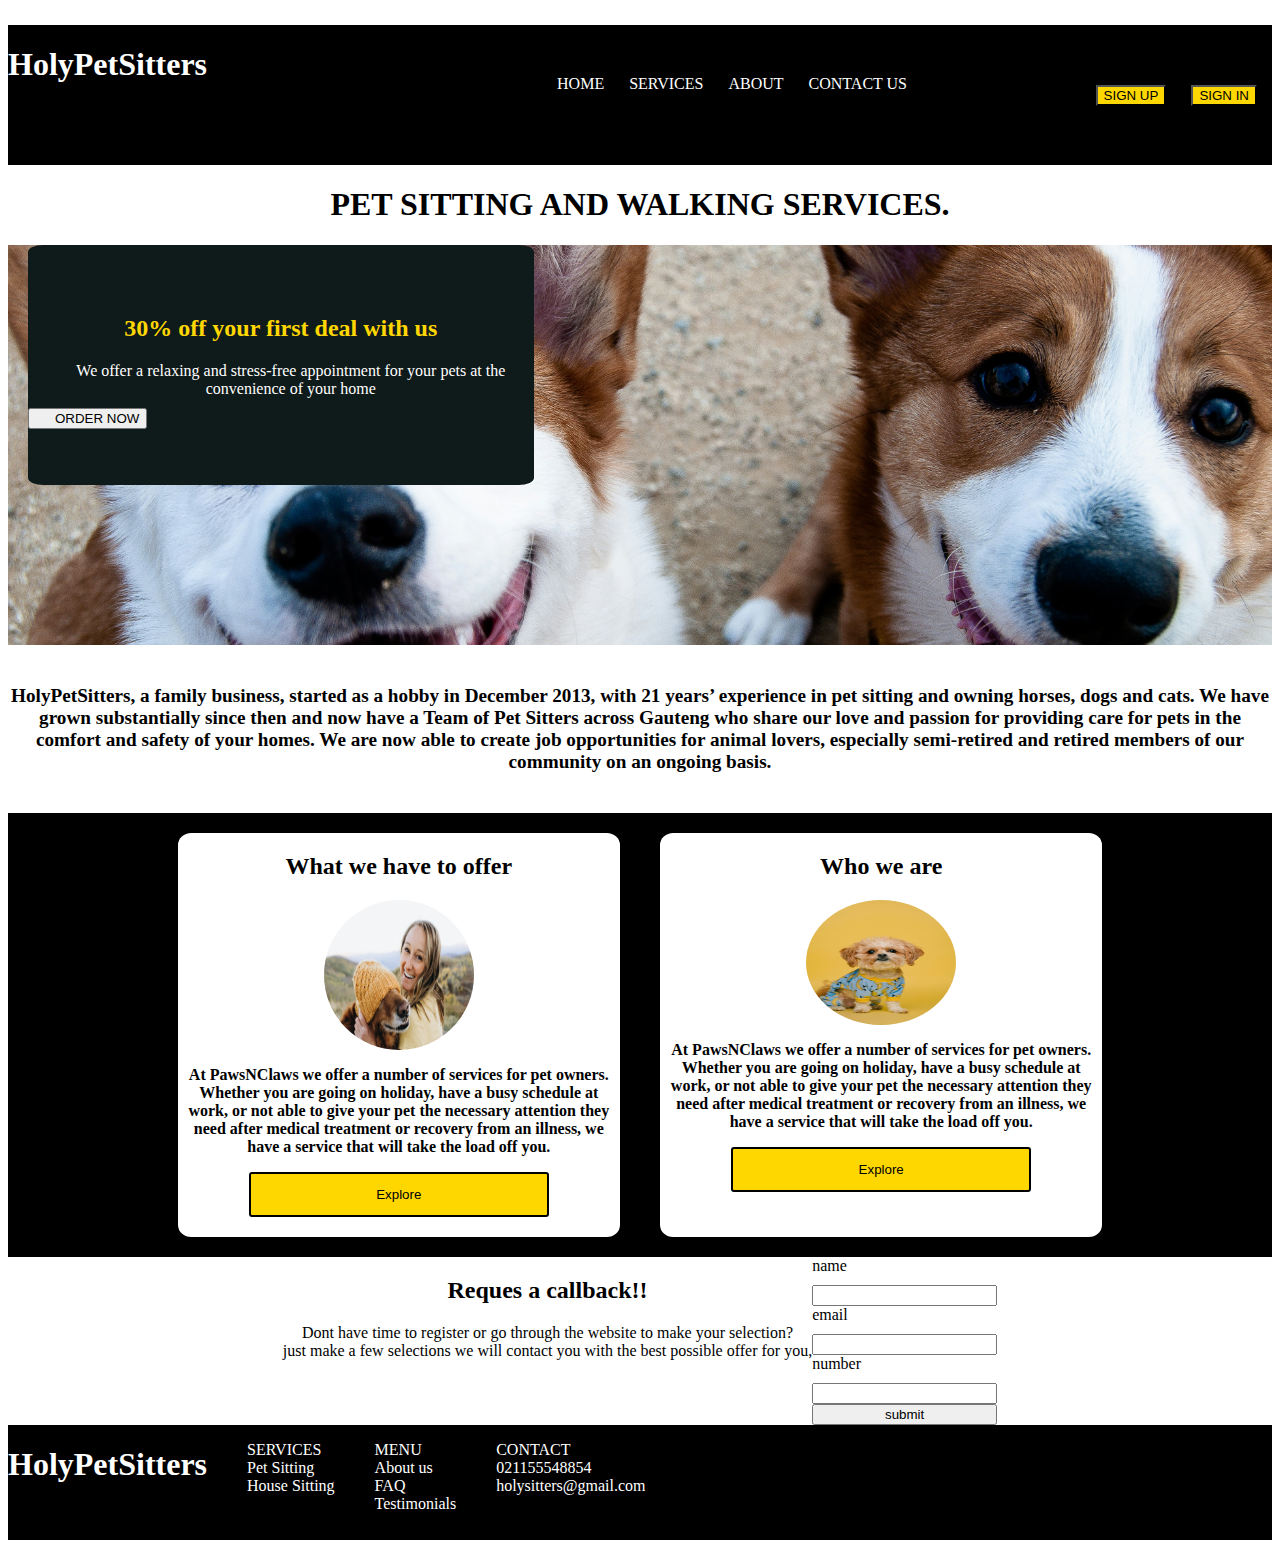
<file: HolyPetSitters/index.html>
<!DOCTYPE html>
<html>
	<head>
		<link rel="stylesheet" href="HolyStyles.css">
		<link rel="stylesheet" href="https://cdnjs.cloudflare.com/ajax/libs/font-awesome/6.0.0-beta3/css/all.min.css" integrity="sha384-28npROl9eIEb9jf8Qk2O7tmZ21zNvBKd8qTtYIv+oQe9Smo0ilWJT3qWOplNFw2j" crossorigin="anonymous">

	</head>
	<body>
		<div class="social-icons">
			<a href="#" class="social-icon"><i class="fab fa-facebook-f"></i></a>
			<a href="#" class="social-icon"><i class="fab fa-twitter"></i></a>
		<!-- Add more social media icons as needed -->
		</div>
		<header class="header-container">
			<h1>HolyPetSitters</h1>
			<nav>
				<ul>
					<li><a href="HolyHome.html">HOME</a></li>
					<li><a href="Services.html">SERVICES</a></li>
					<li><a href="about.html">ABOUT</a></li>
					<li><a href="contact.html">CONTACT US</a></li>
				</ul>
			</nav>
			<div class="sign">
				<button type="submit" onclick="window.location.href='registration.html';">SIGN UP</button>
				<button type="submit" onclick="window.location.href='login.html';">SIGN IN</button>
			</div>
		</header>
		
		<div class="intro">
			<h1>PET SITTING AND WALKING SERVICES.</h1>
		</div>
		
		<div class="welcome">
			<div class="welcome-container">
				<h2>30% off your first deal with us</h2>
				<p>We offer a relaxing and stress-free appointment for your pets at the convenience of your home</p>
				<button type="submit" onclick="window.location.href='sitters.html';">ORDER NOW</button>
			</div>
			
		</div>
		<div class="info">
			<p><b>HolyPetSitters, a family business, started as a hobby in December 2013, with 21 years’ experience in pet sitting and owning horses, dogs and cats.

We have grown substantially since then and now have a Team of Pet Sitters across Gauteng who share our love and passion for providing care for pets in the comfort and safety of your homes. We are now able to create job opportunities for animal lovers, especially semi-retired and retired members of our community on an ongoing basis.</b></p>
		</div>
		<div class="services-container">
			<div class="services">
				<h2>What we have to offer </h2>
				<img src="olivia-hutcherson-Uer1ZL2goM8-unsplash.jpg" width="150px" class="circle-image" height="150px">
				<p><b>At PawsNClaws we offer a number of services for pet owners. Whether you are going on holiday, have a busy schedule at work, or not able to give your pet the necessary attention they need after medical treatment or recovery from an illness, we have a service that will take the load off you.</b></p>
			<button type="submit" onclick="window.location.href='services.html';" >Explore</button>
			</div>
			<div class="services">
				<h2>Who we are </h2>
				<img src="karsten-winegeart-Qb7D1xw28Co-unsplash.jpg" width="150px" class="circle-image" height="125px" border-color="black">
				<p><b>At PawsNClaws we offer a number of services for pet owners. Whether you are going on holiday, have a busy schedule at work, or not able to give your pet the necessary attention they need after medical treatment or recovery from an illness, we have a service that will take the load off you.</b></p>
				<button type="submit" >Explore</button>
			</div>
			
		</div>
		

		<div class="quick-order-container">
			<div class="quick-order-container-item1">
				<h2>Reques a callback!!</h2>
				<p>Dont have time to register or go through the website to make your selection?<br> just make a few selections we will contact you with the best possible offer for you,</p>
				
			</div>
			<div class="quick-order-container-item2">
				<form>
					<label>name</label>
					<input type="text">
					<label>email</label>
					<input type="text">
					<label>number</label>
					<input type="text">
					<button type="submit">submit</button>
				</form>
			</div>
		</div>
		<footer>
			<h1>HolyPetSitters</h1>
			<div>
			<ul>
				<li class="remove-bullet">SERVICES</li>
				<li><a href="petsitting.html">Pet Sitting</a></li>
				<li>House Sitting</li>
			</ul>
			</div>
			<div>
			<ul>
				<li class="remove-bullet">MENU</li>
				<li>About us</li>
				<li>FAQ</li>
				<li>Testimonials</li>
			</ul>
			</div>
			<div >
				<ul class="left">
					<li>CONTACT</li>
					<li>021155548854</li>
					<li>holysitters@gmail.com</li>
				</ul>
			</div>
		</footer>
		

		
	</body>
</html>
</file>
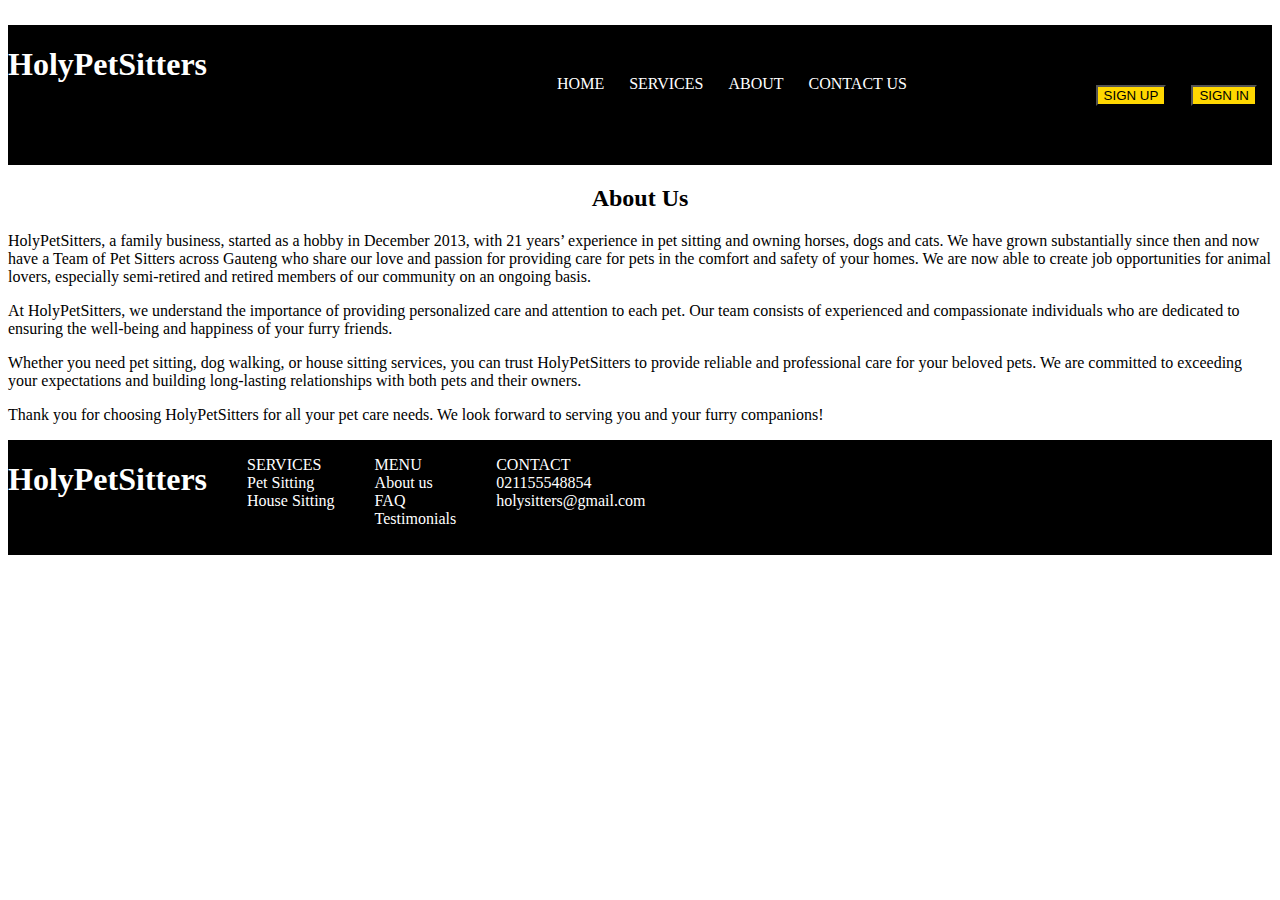
<file: HolyPetSitters/about.html>
<!DOCTYPE html>
<html lang="en">
<head>
    <meta charset="UTF-8">
    <meta name="viewport" content="width=device-width, initial-scale=1.0">
    <title>About Us - HolyPetSitters</title>
    <link rel="stylesheet" href="HolyStyles.css">
</head>
<body>
    <header class="header-container">
        <h1>HolyPetSitters</h1>
        <nav>
            <ul>
                <li><a href="HolyHome.html">HOME</a></li>
                <li><a href="Services.html">SERVICES</a></li>
                <li><a href="About.html">ABOUT</a></li>
                <li><a href="Contact.html">CONTACT US</a></li>
            </ul>
        </nav>
        <div class="sign">
            <button type="submit" onclick="window.location.href='registration.html';">SIGN UP</button>
            <button type="submit" onclick="window.location.href='login.html';">SIGN IN</button>
        </div>
    </header>

    <div class="about-us-container">
        <h2>About Us</h2>
        <div class="about-us-content">
            <p>HolyPetSitters, a family business, started as a hobby in December 2013, with 21 years’ experience in pet sitting and owning horses, dogs and cats. We have grown substantially since then and now have a Team of Pet Sitters across Gauteng who share our love and passion for providing care for pets in the comfort and safety of your homes. We are now able to create job opportunities for animal lovers, especially semi-retired and retired members of our community on an ongoing basis.</p>
            
            <p>At HolyPetSitters, we understand the importance of providing personalized care and attention to each pet. Our team consists of experienced and compassionate individuals who are dedicated to ensuring the well-being and happiness of your furry friends.</p>
            
            <p>Whether you need pet sitting, dog walking, or house sitting services, you can trust HolyPetSitters to provide reliable and professional care for your beloved pets. We are committed to exceeding your expectations and building long-lasting relationships with both pets and their owners.</p>
            
            <p>Thank you for choosing HolyPetSitters for all your pet care needs. We look forward to serving you and your furry companions!</p>
        </div>
    </div>

    <footer>
        <h1>HolyPetSitters</h1>
        <div>
            <ul>
                <li class="remove-bullet">SERVICES</li>
                <li><a href="petsitting.html">Pet Sitting</a></li>
                <li>House Sitting</li>
            </ul>
        </div>
        <div>
            <ul>
                <li class="remove-bullet">MENU</li>
                <li>About us</li>
                <li>FAQ</li>
                <li>Testimonials</li>
            </ul>
        </div>
        <div>
            <ul class="left">
                <li>CONTACT</li>
                <li>021155548854</li>
                <li>holysitters@gmail.com</li>
            </ul>
        </div>
    </footer>
</body>
</html>
</file>
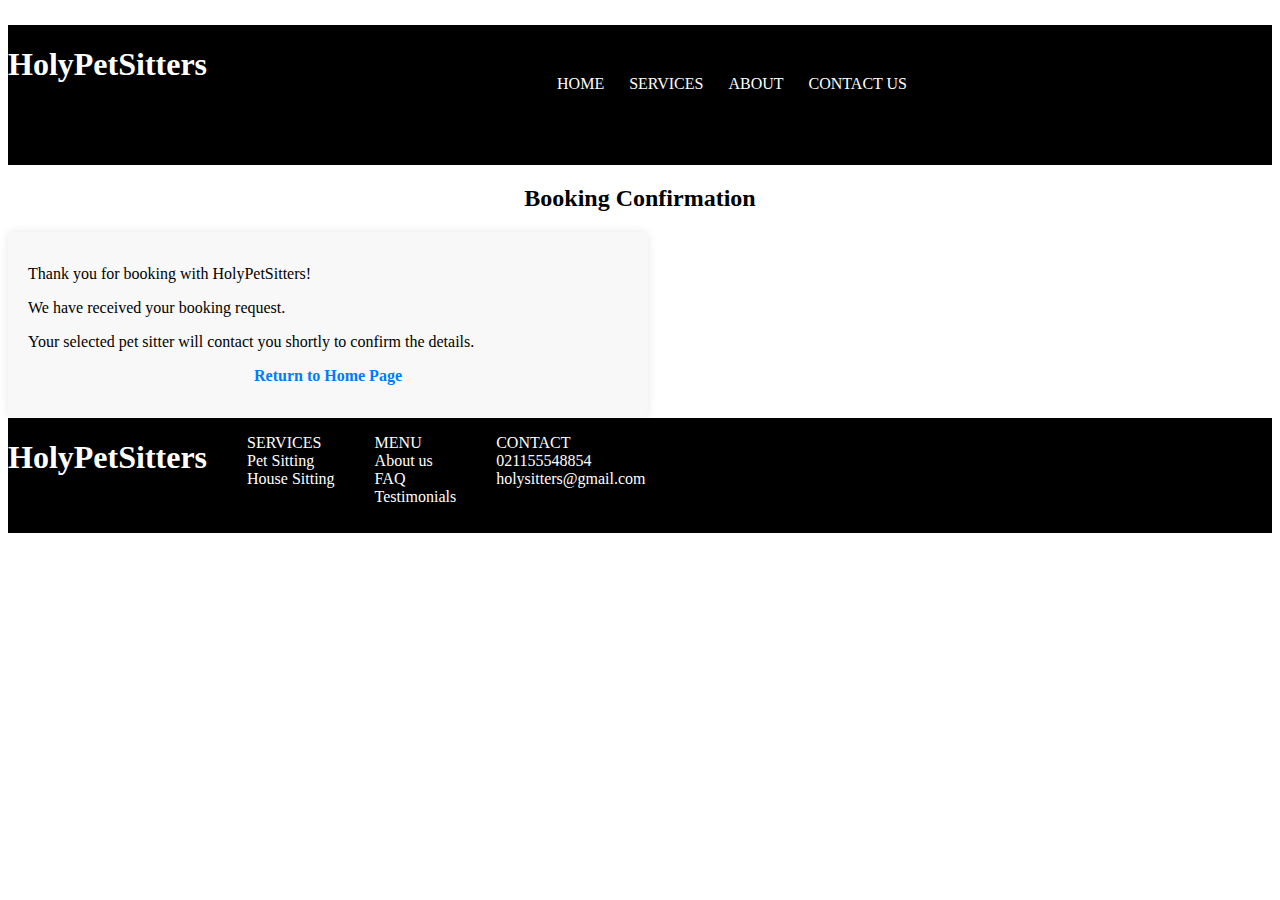
<file: HolyPetSitters/confirmation.html>
<!DOCTYPE html>
<html>
<head>
    <link rel="stylesheet" href="HolyStyles.css">
</head>
<body>
<header class="header-container">
    <h1>HolyPetSitters</h1>
    <nav>
        <ul>
            <li><a href="HolyHome.html">HOME</a></li>
            <li><a href="Services.html">SERVICES</a></li>
            <li><a href="About.html">ABOUT</a></li>
            <li><a href="Contact.html">CONTACT US</a></li>
        </ul>
    </nav>
</header>
<h2>Booking Confirmation</h2>
<div class="confirmation-message">
    <p>Thank you for booking with HolyPetSitters!</p>
    <p>We have received your booking request.</p>
    <p>Your selected pet sitter will contact you shortly to confirm the details.</p>
    <p><a href="HolyHome.html">Return to Home Page</a></p>
</div>

<footer>
    <h1>HolyPetSitters</h1>
    <div>
        <ul>
            <li class="remove-bullet">SERVICES</li>
            <li><a href="petsitting.html">Pet Sitting</a></li>
            <li>House Sitting</li>
        </ul>
    </div>
    <div>
        <ul>
            <li class="remove-bullet">MENU</li>
            <li>About us</li>
            <li>FAQ</li>
            <li>Testimonials</li>
        </ul>
    </div>
    <div >
        <ul class="left">
            <li>CONTACT</li>
            <li>021155548854</li>
            <li>holysitters@gmail.com</li>
        </ul>
    </div>
</footer>
</body>
</html>
</file>
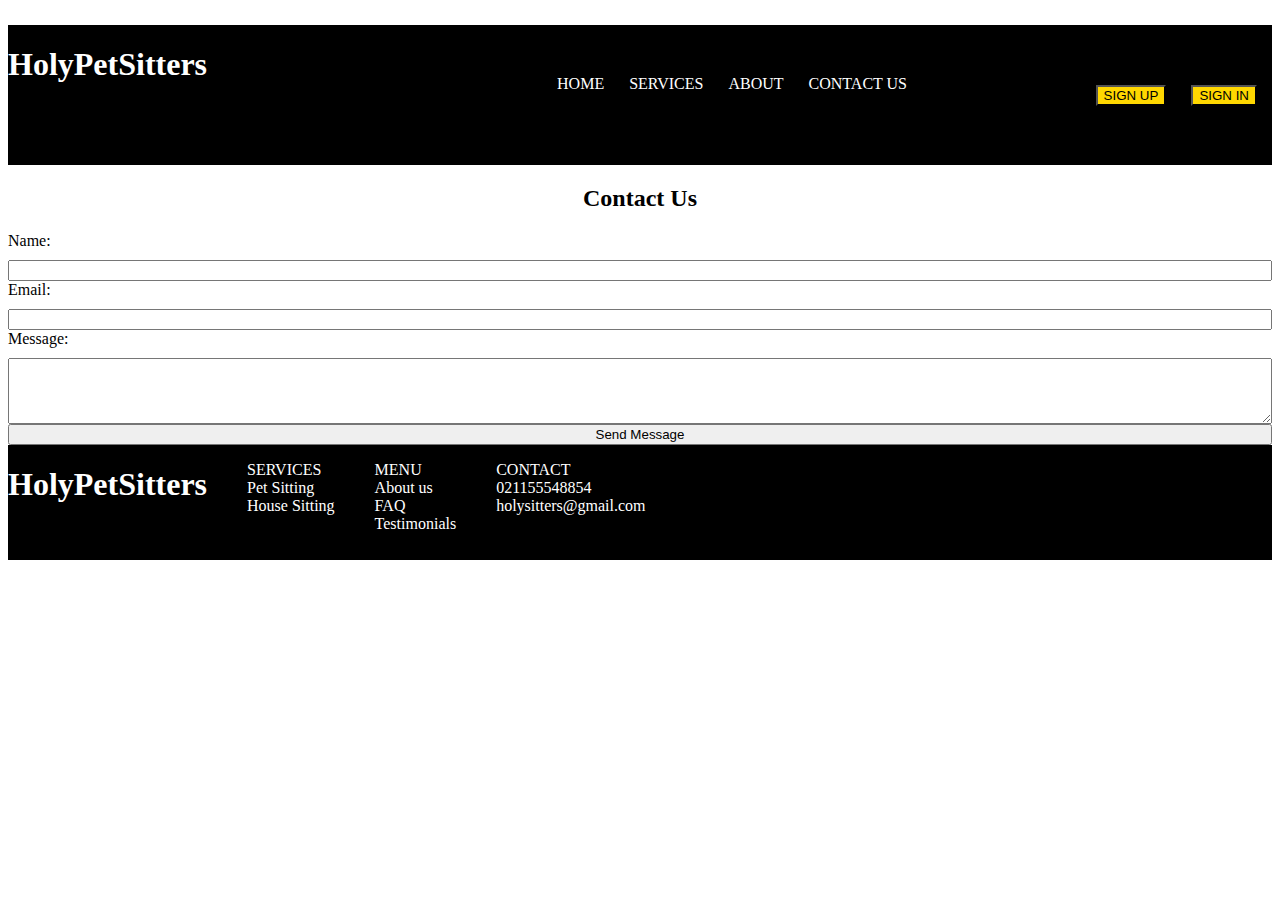
<file: HolyPetSitters/contact.html>
<!DOCTYPE html>
<html lang="en">
<head>
    <meta charset="UTF-8">
    <meta name="viewport" content="width=device-width, initial-scale=1.0">
    <title>Contact Us - HolyPetSitters</title>
    <link rel="stylesheet" href="HolyStyles.css">
</head>
<body>
    <header class="header-container">
        <h1>HolyPetSitters</h1>
        <nav>
            <ul>
                <li><a href="HolyHome.html">HOME</a></li>
                <li><a href="Services.html">SERVICES</a></li>
                <li><a href="About.html">ABOUT</a></li>
                <li><a href="Contact.html">CONTACT US</a></li>
            </ul>
        </nav>
        <div class="sign">
            <button type="submit" onclick="window.location.href='registration.html';">SIGN UP</button>
            <button type="submit" onclick="window.location.href='login.html';">SIGN IN</button>
        </div>
    </header>

    <div class="contact-form-container">
        <h2>Contact Us</h2>
        <form class="contact-form" action="#" method="post">
            <label for="name">Name:</label>
            <input type="text" id="name" name="name" required>

            <label for="email">Email:</label>
            <input type="email" id="email" name="email" required>

            <label for="message">Message:</label>
            <textarea id="message" name="message" rows="4" required></textarea>

            <button type="submit">Send Message</button>
        </form>
    </div>

    <footer>
        <h1>HolyPetSitters</h1>
        <div>
            <ul>
                <li class="remove-bullet">SERVICES</li>
                <li><a href="petsitting.html">Pet Sitting</a></li>
                <li>House Sitting</li>
            </ul>
        </div>
        <div>
            <ul>
                <li class="remove-bullet">MENU</li>
                <li>About us</li>
                <li>FAQ</li>
                <li>Testimonials</li>
            </ul>
        </div>
        <div>
            <ul class="left">
                <li>CONTACT</li>
                <li>021155548854</li>
                <li>holysitters@gmail.com</li>
            </ul>
        </div>
    </footer>
</body>
</html>
</file>
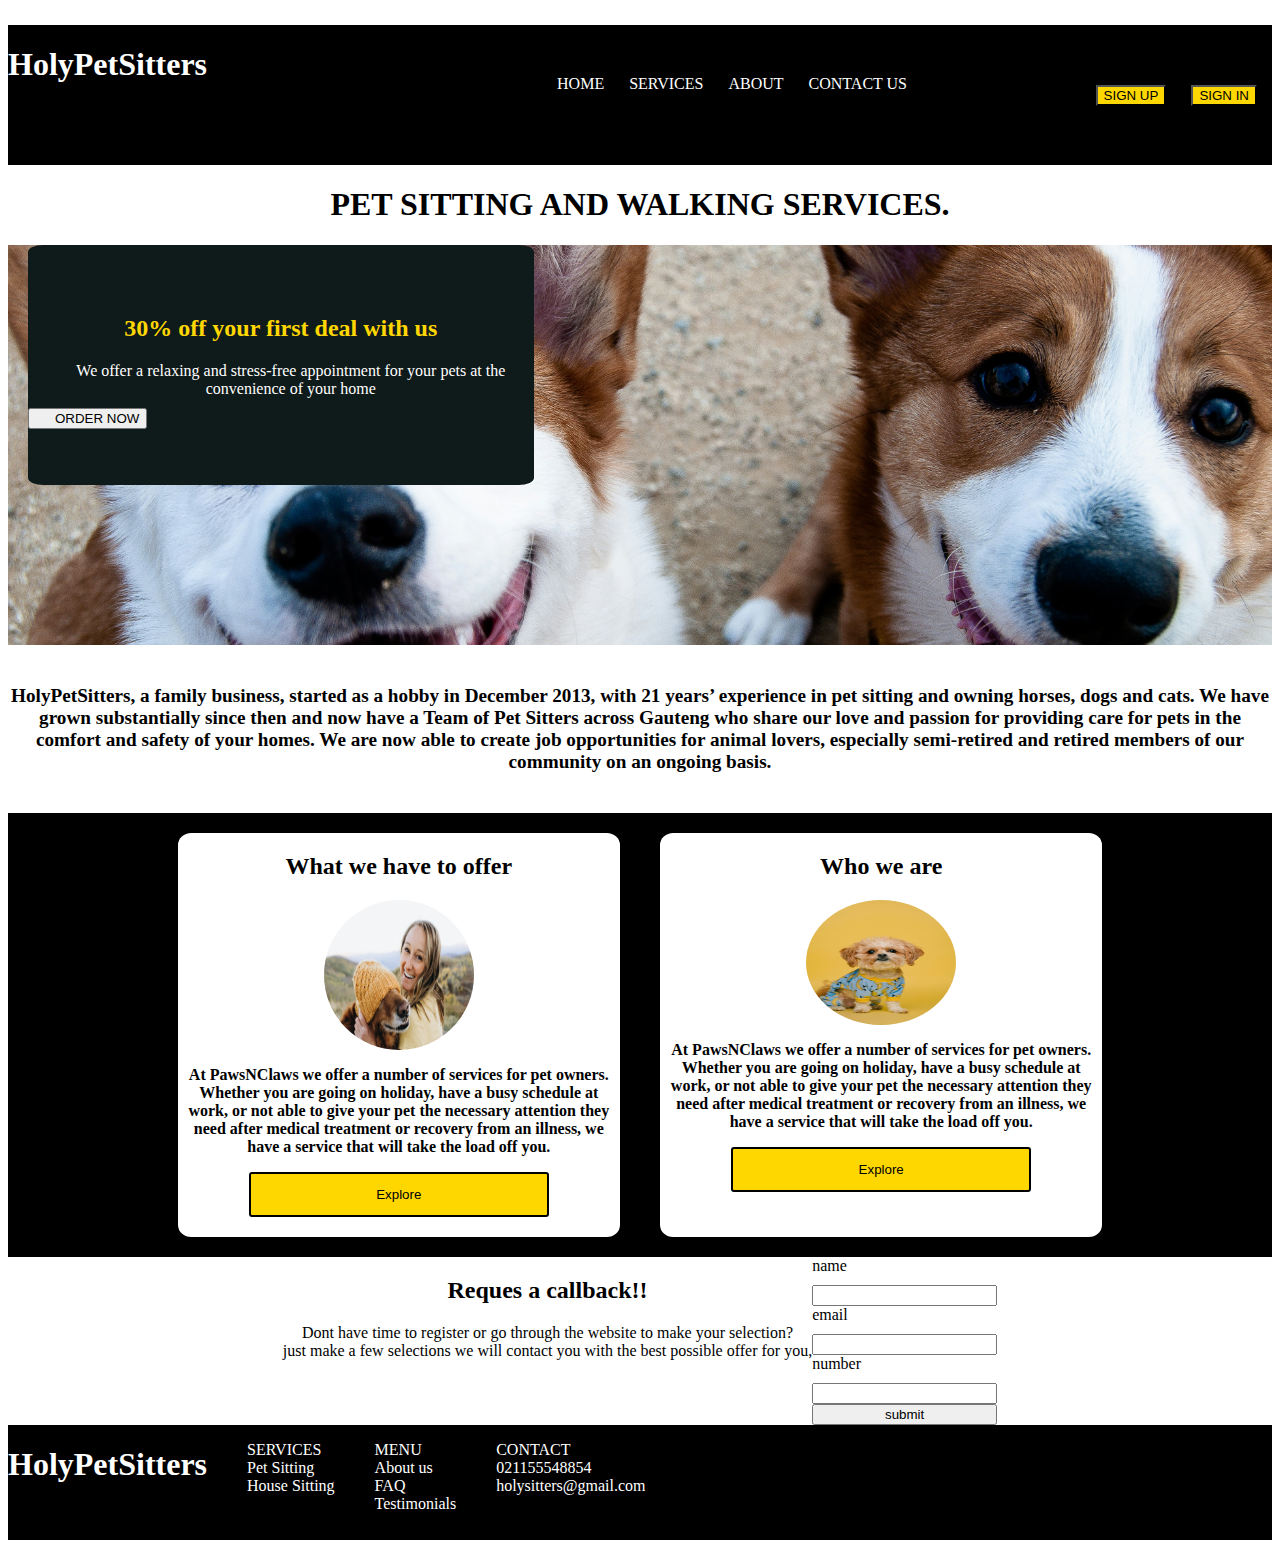
<file: HolyPetSitters/HolyHome.html>
<!DOCTYPE html>
<html>
	<head>
		<link rel="stylesheet" href="HolyStyles.css">
		<link rel="stylesheet" href="https://cdnjs.cloudflare.com/ajax/libs/font-awesome/6.0.0-beta3/css/all.min.css" integrity="sha384-28npROl9eIEb9jf8Qk2O7tmZ21zNvBKd8qTtYIv+oQe9Smo0ilWJT3qWOplNFw2j" crossorigin="anonymous">

	</head>
	<body>
		<div class="social-icons">
			<a href="#" class="social-icon"><i class="fab fa-facebook-f"></i></a>
			<a href="#" class="social-icon"><i class="fab fa-twitter"></i></a>
		<!-- Add more social media icons as needed -->
		</div>
		<header class="header-container">
			<h1>HolyPetSitters</h1>
			<nav>
				<ul>
					<li><a href="HolyHome.html">HOME</a></li>
					<li><a href="Services.html">SERVICES</a></li>
					<li><a href="about.html">ABOUT</a></li>
					<li><a href="contact.html">CONTACT US</a></li>
				</ul>
			</nav>
			<div class="sign">
				<button type="submit" onclick="window.location.href='registration.html';">SIGN UP</button>
				<button type="submit" onclick="window.location.href='login.html';">SIGN IN</button>
			</div>
		</header>
		
		<div class="intro">
			<h1>PET SITTING AND WALKING SERVICES.</h1>
		</div>
		
		<div class="welcome">
			<div class="welcome-container">
				<h2>30% off your first deal with us</h2>
				<p>We offer a relaxing and stress-free appointment for your pets at the convenience of your home</p>
				<button type="submit" onclick="window.location.href='sitters.html';">ORDER NOW</button>
			</div>
			
		</div>
		<div class="info">
			<p><b>HolyPetSitters, a family business, started as a hobby in December 2013, with 21 years’ experience in pet sitting and owning horses, dogs and cats.

We have grown substantially since then and now have a Team of Pet Sitters across Gauteng who share our love and passion for providing care for pets in the comfort and safety of your homes. We are now able to create job opportunities for animal lovers, especially semi-retired and retired members of our community on an ongoing basis.</b></p>
		</div>
		<div class="services-container">
			<div class="services">
				<h2>What we have to offer </h2>
				<img src="olivia-hutcherson-Uer1ZL2goM8-unsplash.jpg" width="150px" class="circle-image" height="150px">
				<p><b>At PawsNClaws we offer a number of services for pet owners. Whether you are going on holiday, have a busy schedule at work, or not able to give your pet the necessary attention they need after medical treatment or recovery from an illness, we have a service that will take the load off you.</b></p>
			<button type="submit" onclick="window.location.href='services.html';" >Explore</button>
			</div>
			<div class="services">
				<h2>Who we are </h2>
				<img src="karsten-winegeart-Qb7D1xw28Co-unsplash.jpg" width="150px" class="circle-image" height="125px" border-color="black">
				<p><b>At PawsNClaws we offer a number of services for pet owners. Whether you are going on holiday, have a busy schedule at work, or not able to give your pet the necessary attention they need after medical treatment or recovery from an illness, we have a service that will take the load off you.</b></p>
				<button type="submit" >Explore</button>
			</div>
			
		</div>
		

		<div class="quick-order-container">
			<div class="quick-order-container-item1">
				<h2>Reques a callback!!</h2>
				<p>Dont have time to register or go through the website to make your selection?<br> just make a few selections we will contact you with the best possible offer for you,</p>
				
			</div>
			<div class="quick-order-container-item2">
				<form>
					<label>name</label>
					<input type="text">
					<label>email</label>
					<input type="text">
					<label>number</label>
					<input type="text">
					<button type="submit">submit</button>
				</form>
			</div>
		</div>
		<footer>
			<h1>HolyPetSitters</h1>
			<div>
			<ul>
				<li class="remove-bullet">SERVICES</li>
				<li><a href="petsitting.html">Pet Sitting</a></li>
				<li>House Sitting</li>
			</ul>
			</div>
			<div>
			<ul>
				<li class="remove-bullet">MENU</li>
				<li>About us</li>
				<li>FAQ</li>
				<li>Testimonials</li>
			</ul>
			</div>
			<div >
				<ul class="left">
					<li>CONTACT</li>
					<li>021155548854</li>
					<li>holysitters@gmail.com</li>
				</ul>
			</div>
		</footer>
		

		
	</body>
</html>
</file>
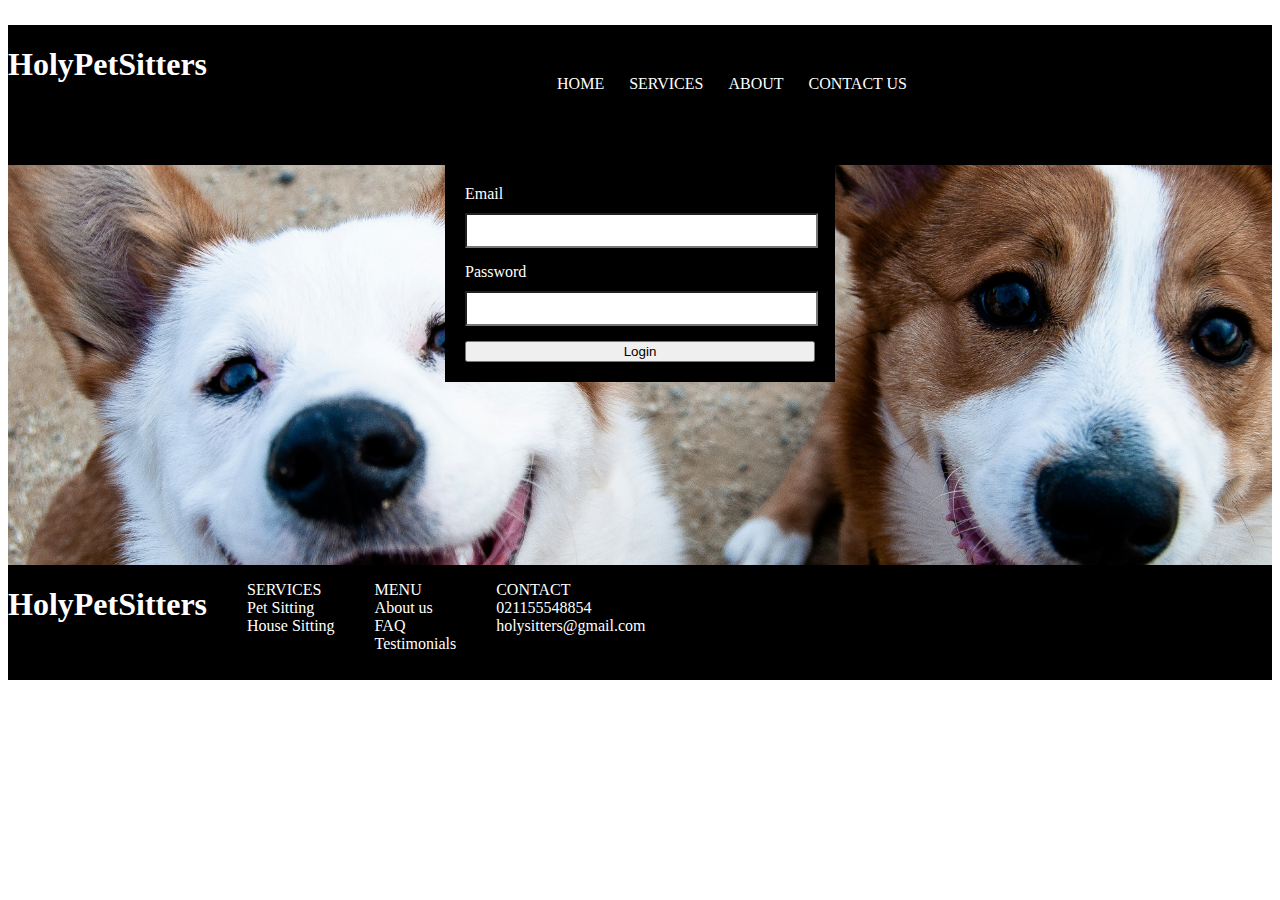
<file: HolyPetSitters/login.html>
<!DOCTYPE html>
<html>
<head>
    <link rel="stylesheet" href="HolyStyles.css">
</head>
<body>
<header class="header-container">
    <h1>HolyPetSitters</h1>
    <nav>
        <ul>
            <li><a href="HolyHome.html">HOME</a></li>
            <li><a href="Services.html">SERVICES</a></li>
            <li><a href="About.html">ABOUT</a></li>
            <li><a href="Contact.html">CONTACT US</a></li>
        </ul>
    </nav>
</header>
<div class="welcome">
    <div class="login">

        <form>
            <label for="email">Email</label>
            <input type="email" id="email" required>
            <label for="password">Password</label>
            <input type="password" id="password" required>
            <button type="submit">Login</button>
        </form>
    </div>
</div>
<footer>
    <h1>HolyPetSitters</h1>
    <div>
        <ul>
            <li class="remove-bullet">SERVICES</li>
            <li><a href="petsitting.html">Pet Sitting</a></li>
            <li>House Sitting</li>
        </ul>
    </div>
    <div>
        <ul>
            <li class="remove-bullet">MENU</li>
            <li>About us</li>
            <li>FAQ</li>
            <li>Testimonials</li>
        </ul>
    </div>
    <div >
        <ul class="left">
            <li>CONTACT</li>
            <li>021155548854</li>
            <li>holysitters@gmail.com</li>
        </ul>
    </div>
</footer>
</body>
</html>
</file>
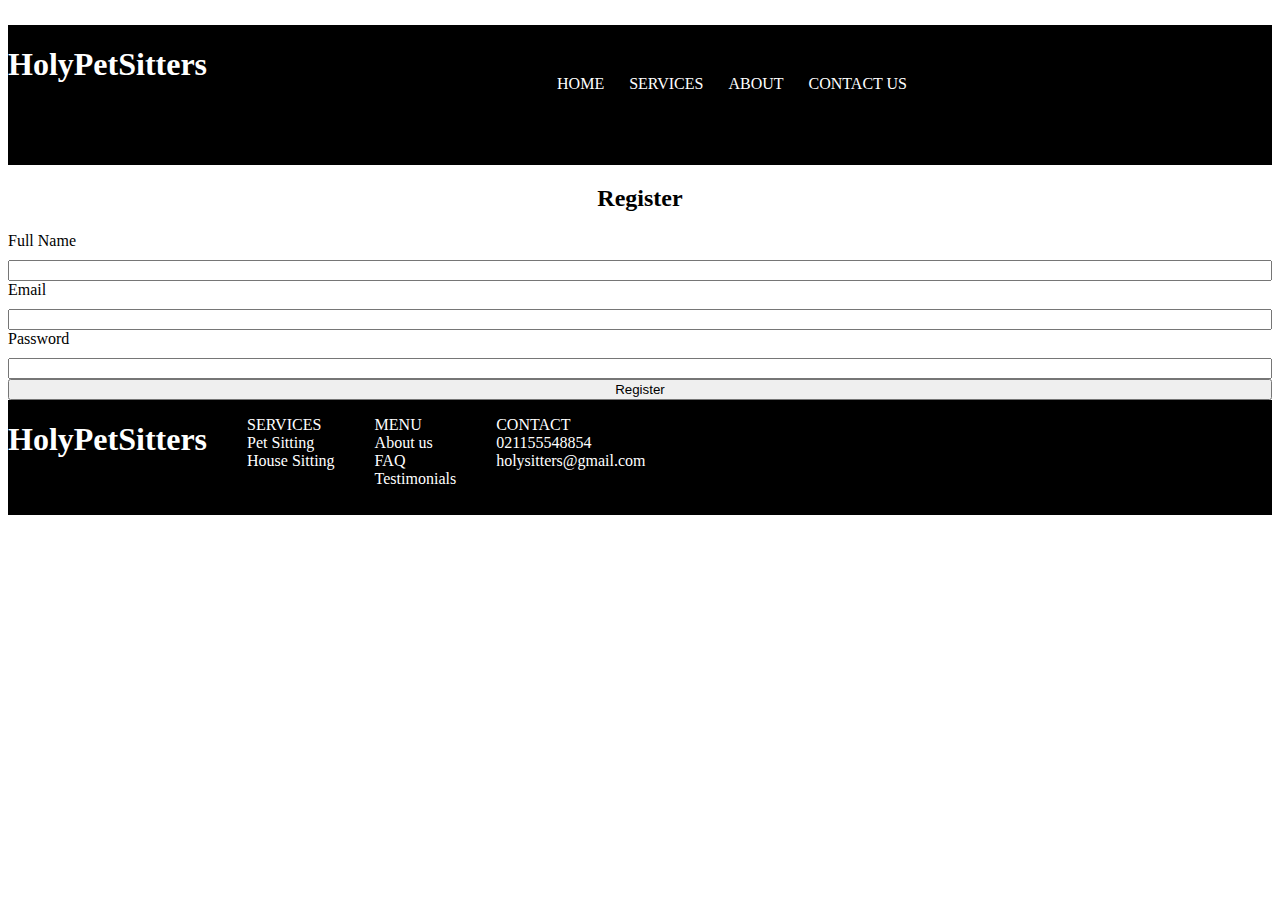
<file: HolyPetSitters/registration.html>
<!DOCTYPE html>
<html>
<head>
    <link rel="stylesheet" href="HolyStyles.css">
</head>
<body>
<header class="header-container">
    <h1>HolyPetSitters</h1>
    <nav>
        <ul>
            <li><a href="HolyHome.html">HOME</a></li>
            <li><a href="Services.html">SERVICES</a></li>
            <li><a href="About.html">ABOUT</a></li>
            <li><a href="Contact.html">CONTACT US</a></li>
        </ul>
    </nav>
</header>
<div class="registration">
    <h2>Register</h2>
    <form>
        <label for="fullname">Full Name</label>
        <input type="text" id="fullname" required>
        <label for="email">Email</label>
        <input type="email" id="email" required>
        <label for="password">Password</label>
        <input type="password" id="password" required>
        <button type="submit">Register</button>
    </form>
</div>

<footer>
    <h1>HolyPetSitters</h1>
    <div>
        <ul>
            <li class="remove-bullet">SERVICES</li>
            <li><a href="petsitting.html">Pet Sitting</a></li>
            <li>House Sitting</li>
        </ul>
    </div>
    <div>
        <ul>
            <li class="remove-bullet">MENU</li>
            <li>About us</li>
            <li>FAQ</li>
            <li>Testimonials</li>
        </ul>
    </div>
    <div >
        <ul class="left">
            <li>CONTACT</li>
            <li>021155548854</li>
            <li>holysitters@gmail.com</li>
        </ul>
    </div>
</footer>
</body>
</html>
</file>
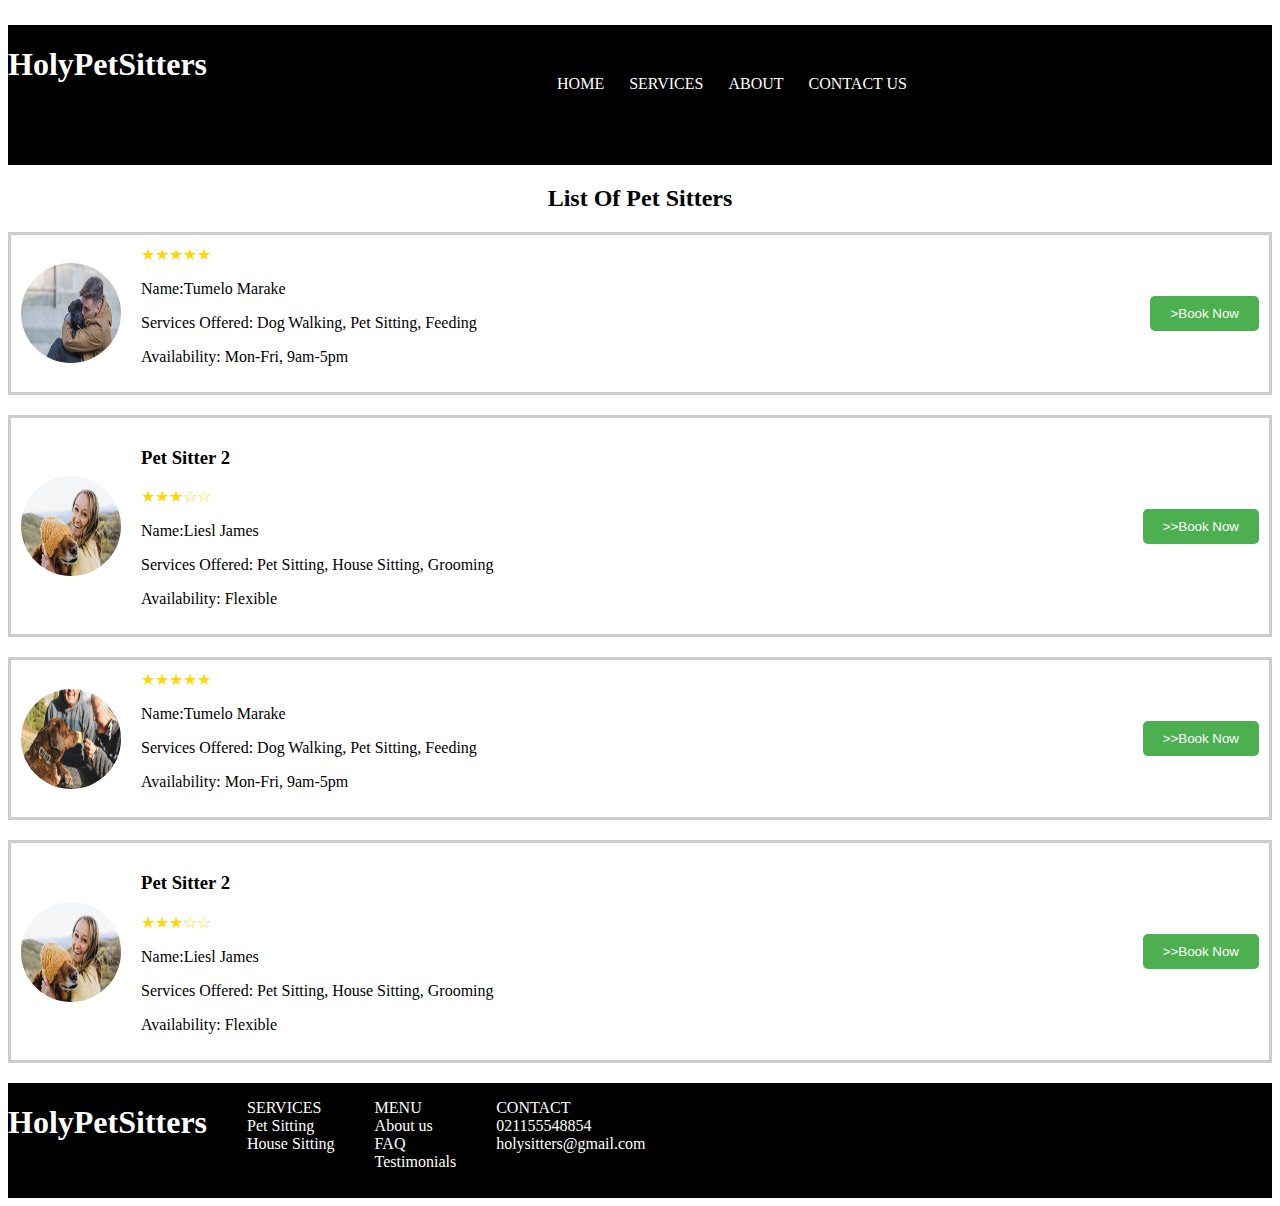
<file: HolyPetSitters/sitters.html>
<!DOCTYPE html>
<html>
<head>
    <link rel="stylesheet" href="HolyStyles.css">
</head>
<body>
<header class="header-container">
    <h1>HolyPetSitters</h1>
    <nav>
        <ul>
            <li><a href="HolyHome.html">HOME</a></li>
            <li><a href="Services.html">SERVICES</a></li>
            <li><a href="About.html">ABOUT</a></li>
            <li><a href="Contact.html">CONTACT US</a></li>
        </ul>
    </nav>
</header>
	<h2>List Of Pet Sitters</h2>
	<div class="pet-sitter">
		<img src="erica-magugliani-q_TH75_MFTc-unsplash.jpg" class="profile-picture" alt="Pet Sitter 1">
		<div class="pet-sitter-info">
		
			<div class="star-rating">★★★★★</div>
			<p>Name:Tumelo Marake</p>
			<p>Services Offered: Dog Walking, Pet Sitting, Feeding</p>
			<p>Availability: Mon-Fri, 9am-5pm</p>
		</div>
		<button class="booking-button" onclick="window.location.href='confirmation.html';">>Book Now</button>
	</div>
		
	<div class="pet-sitter">
        <img src="olivia-hutcherson-Uer1ZL2goM8-unsplash.jpg" alt="Pet Sitter 2" class="profile-picture">
        <div class="pet-sitter-info">
            <h3>Pet Sitter 2</h3>
            <div class="star-rating">★★★☆☆</div> <!-- Star rating -->
            <p>Name:Liesl James</p>
            <p>Services Offered: Pet Sitting, House Sitting, Grooming</p>
            <p>Availability: Flexible</p>
        </div>
        <button class="booking-button" onclick="window.location.href='confirmation.html';">>>Book Now</button>
    </div>
		<div class="pet-sitter">
		<img src="chewy-1p7TrM0LkXc-unsplash.jpg" class="profile-picture" alt="Pet Sitter 1">
		<div class="pet-sitter-info">
		
			<div class="star-rating">★★★★★</div>
			<p>Name:Tumelo Marake</p>
			<p>Services Offered: Dog Walking, Pet Sitting, Feeding</p>
			<p>Availability: Mon-Fri, 9am-5pm</p>
		</div>
		<button class="booking-button" onclick="window.location.href='confirmation.html';">>>Book Now</button>
	</div>
		
	<div class="pet-sitter">
        <img src="olivia-hutcherson-Uer1ZL2goM8-unsplash.jpg" alt="Pet Sitter 2" class="profile-picture">
        <div class="pet-sitter-info">
            <h3>Pet Sitter 2</h3>
            <div class="star-rating">★★★☆☆</div> <!-- Star rating -->
            <p>Name:Liesl James</p>
            <p>Services Offered: Pet Sitting, House Sitting, Grooming</p>
            <p>Availability: Flexible</p>
        </div>
        <button class="booking-button" onclick="window.location.href='confirmation.html';">>>Book Now</button>
    </div>


<footer>
    <h1>HolyPetSitters</h1>
    <div>
        <ul>
            <li class="remove-bullet">SERVICES</li>
            <li><a href="petsitting.html">Pet Sitting</a></li>
            <li>House Sitting</li>
        </ul>
    </div>
    <div>
        <ul>
            <li class="remove-bullet">MENU</li>
            <li>About us</li>
            <li>FAQ</li>
            <li>Testimonials</li>
        </ul>
    </div>
    <div >
        <ul class="left">
            <li>CONTACT</li>
            <li>021155548854</li>
            <li>holysitters@gmail.com</li>
        </ul>
    </div>
</footer>
</body>
</html>
</file>
<file: HolyPetSitters/HolyStyles.css>
.social-icons {
    position: absolute;
    top: 0;
    right: 0;
	
}

.social-icon {
    display: inline-block;
    margin-right: 10px; /* Adjust spacing between icons */
    color: white; /* Set icon color */
    font-size: 20px; /* Set icon size */
}


h1 {
	color: white; /* Set font color */
}

.header-container {
    background-color:  black; /* Set background color */
	display:flex;
	height:140px;
	margin-bottom:0px;
	width:100%;
	margin-top:25px;
}

nav {
    display: flex; /* Use flexbox layout */
    color: white; /* Set font color */
}

nav ul {
    list-style: none; /* Remove default list styles */
    padding: 0; /* Remove default padding */
    margin: 0; /* Remove default margin */
    display: flex; /* Use flexbox layout for list items */
	margin-top: 50px;
	margin-left:350px;

}
.sign {
    display: flex;
    align-items: center; /* Center items vertically */
    justify-content: flex-end; /* Align items to the right */
    flex: 1; /* Allow the .sign container to take up remaining space */
}

.sign button{
	 margin-left: 10px;
	 margin-right:15px;
	 background-color:gold;
}


nav ul li{
	margin-right:25px;
	
}

.info{
	text-align:center;
	background-color:white;
	color:black;
	font-family: 'Times New Roman', Times, serif;
	font-size: 120%;
	margin-top:40px;
	margin-bottom:40px;
}


.intro h1{
	text-align:center;
	color:black;
}


	
	
	
}
.circle-image {
    border-radius: 75%; /* Make the border radius 50% to create a circle */
}

.background-container {
    background-image: url("cole-wyland-1hLSnDbAj80-unsplash.jpg");
    background-size: cover;
    background-position: center;
    position: relative; /* Make the container a positioned parent */
}

.overlay-text {
    position: absolute; /* Position the text relative to the container */
    top: 50%; /* Align the text vertically in the middle */
    left: 50%; /* Align the text horizontally in the middle */
    transform: translate(-50%, -50%); /* Center the text */
    color: black; /* Set the text color */
    font-size: 24px; /* Set the font size */
}

.services-container {
    background-color: black;
    display: flex;
    justify-content: center;
    height: auto; /* Adjust height as needed */
    flex-wrap: wrap; /* Allow items to wrap to the next line */
}

.services {
    width: 35%; /* Set the width of each service container */
    height: auto; /* Allow height to adjust based on content */
    background-size: cover;
    color: black;
    background-color: white;
    margin: 20px; /* Add margin to create space between containers */
    display: flex; /* Make each service container a flex container */
    flex-direction: column; /* Align items vertically */
    align-items: center; /* Center items horizontally */
    text-align: center; /* Center text */
	font-family: 'Times New Roman', Times, serif;
	border-radius:3%;
	
}
.services img{
	border-radius:50%;
	border-width:100px;
	border-bottom-color:red;
}
.services input{
	margin-bottom:10px;
	width:75%;
	height:15%;
	font-weight:100%;
	border-radius:5%;
	
}

.services button{
	width:300px;
	height:45px;
	margin-bottom:20px;
	border:2px solid black;
	border-radius:3px;
	background-color:gold;
	
}
.services p{
	text-align:center;
}

.quick-order-container{
	background-color:white;
	display:flex;
	justify-content:center;
}

.quick-order-container-item1{
	text-align:center;
	color:black;
}
quick-order-container-item2{
	text-align:center;
	color:white;
}
form{
	
	display:flex;
	flex-direction:column;
}
a{
	text-decoration:none;
	color: inherit; 
	
}

.welcome{
	background-image:url("gotdaflow-P8_RmeffU-w-unsplash.jpg");
	background-size: cover;
	background-position:center;
	background-repeat:no-repeat;
	height:400px;
	
	margin left:0px;
	margin-top:0px;
	font-family:serif;
	margin:center;

	
}

.welcome h2{
	color:white;
	
	text-align:center;
	margin-top:30px;

}
.welcome input{
	
	margin-bottom:100px;
	
	
	background-color:rgb(31, 196, 103);
	color:black;
	height:85%;
	width:30%;
	text-align:center;
	padding-left:10px;
	
	
}

.welcome p{
	
	margin-bottom:10px;
	padding-left:20px;
	color:white;
	text-align:center;
	color:white;
	
}

.welcome-container{
	background-color:rgb(15, 26, 26);
	width:40%;
	height:200px;
	margin-top:30px;
	border-radius:3%;
	padding-top:40px;
	margin:20px;
	margin-top:20px;
	justify:center;
	
}

.welcome-container button{
	padding-left:25px;
	display:flex;
	align-items:center;
}

.welcome-container h2{
	color:gold;
}
footer{
	background-color:black;
	color:white;
	height:115px;
	display:flex;
	
	
}



.left{
	
	color:white;
	margin-left:auto;
}

footer ul{
	list-style:none;
	text-align:left;
	justify-content:right;
}

.login {
    color: white;
    display: flex;
    background-color: black;
    width: 350px;
    justify-content: center;
    margin: auto; /* Center horizontally */
    padding: 20px; /* Add padding to the login form */
}
form {
    width: 100%; /* Make form fill its container */
}
label {
    display: block; /* Ensure labels are on their own line */
    margin-bottom: 10px; /* Add spacing between labels */
}
.login input {
    width: 95%; /* Make input fields fill their container */
    padding: 8px; /* Add padding to input fields */
    margin-bottom: 15px; /* Add spacing between input fields */
	background-color:white;
	
	
}
button:hover {
    background-color: #45a049;
}

.container-services2{
	background-color:white;
	background-size: cover;
	background-position:center;
	background-repeat:no-repeat;
	height:auto;
	display:flex;
	flex-direction:column;
	
	}

.container-services2 h1{
	color:black;
	justify-content:center;
	text-align:center;

}
.box{
	display:flex;
	justify-content:space-around;
	align-items:center;
	
	height:400px;
	
}
.services-item2{
	background-color:rgb(231, 210, 210);
	width:75%;
	height:300px;
	border-radius:1%;
	padding-left:30px;
	margin-top:10px;
}
.services-item1{
	background-color:rgb(188, 188, 188);
	width:75%;
	height:300px;
	border-radius:1%;
	border-width:25%;
	border-color:red;
	text-align:center-left;
	padding-left:30px;
	margin-top:0px;
}

.box img{
	border-radius:5%;
	border-bottom-width:10px;
	border-bottom-color:red;
}

.box button{
	background-color:gold;
	width:150px;
	height:40px;
	font-weight:bold;
}

button:hover{
	cursor:pointer;
}

a:hover{
	background-color:gold;
}

.pet-sitter {
            margin-bottom: 20px;
            border: 3px solid #ccc;
            padding: 10px;
            display: flex;
            align-items: center;
}

.profile-picture {
            width: 100px;
            height: 100px;
            border-radius: 50%;
            margin-right: 20px;
}

.pet-sitter-info {
            flex-grow: 1;
        }

        /* Style for booking button */
.booking-button {
            background-color: #4CAF50;
            color: white;
            padding: 10px 20px;
            border: none;
            cursor: pointer;
            border-radius: 5px;
}

        /* Style for star rating */
        .star-rating {
            color: gold;
        }

        /* Style for heading */
h2 {
            text-align: center;
        }
		
/* Style for heading */
h2 {
    text-align: center;
    margin-top: 20px;
}

/* Style for confirmation message */
.confirmation-message {
    max-width: 600px;
    margin: 0 ;
    padding: 20px;
    background-color: #f8f8f8;
    border-radius: 8px;
    box-shadow: 0 0 10px rgba(0, 0, 0, 0.1);
}

.confirmation-message p {
    margin: 10px 0;
    font-size: 16px;
    line-height: 1.5;
}

/* Style for return to home page link */
.confirmation-message a {
    display: block;
    text-align: center;
    text-decoration: none;
    color: #007bff;
    font-weight: bold;
    transition: color 0.3s ease;
}

.confirmation-message a:hover {
    color: #0056b3;
}
</file>
